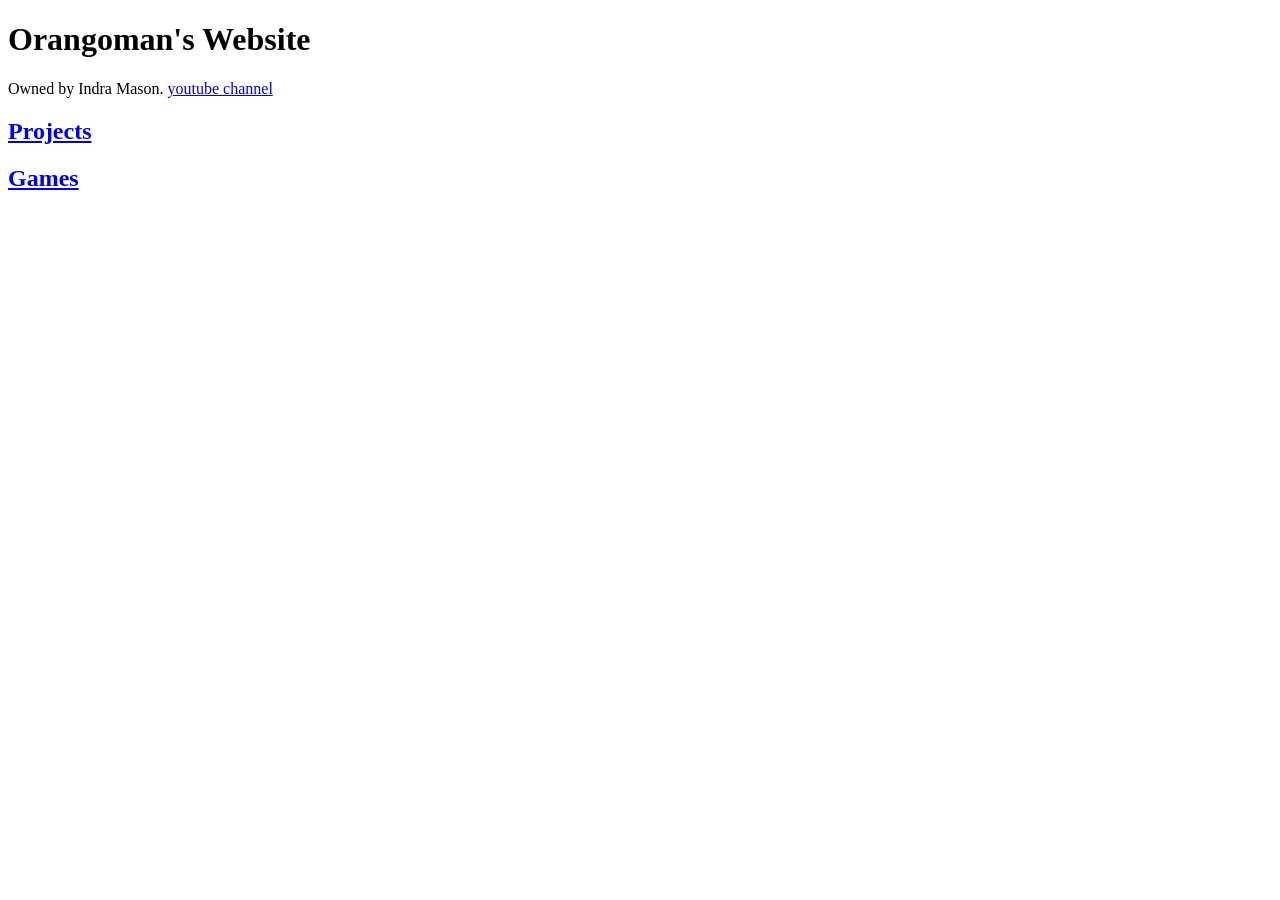
<file: index.html>
<!DOCTYPE html>
<html>
    <head>
        <meta charset="utf-8">
        <meta name="viewport" content="width=device-width,initial-scale=1">
        <title>Orangoman</title>
    </head>
    <body>
        <h1>Orangoman's Website</h1>
        <p>Owned by Indra Mason. <a href="https://www.youtube.com/channel/UChEPhePdDjPW5T6i40niurw">youtube channel</a></p>
        <h2><a href="projects/projects-protected.html">Projects</a></h2>
        <h2><a href="games/games.html">Games</a></h2>
    </body>
</html>
</file>
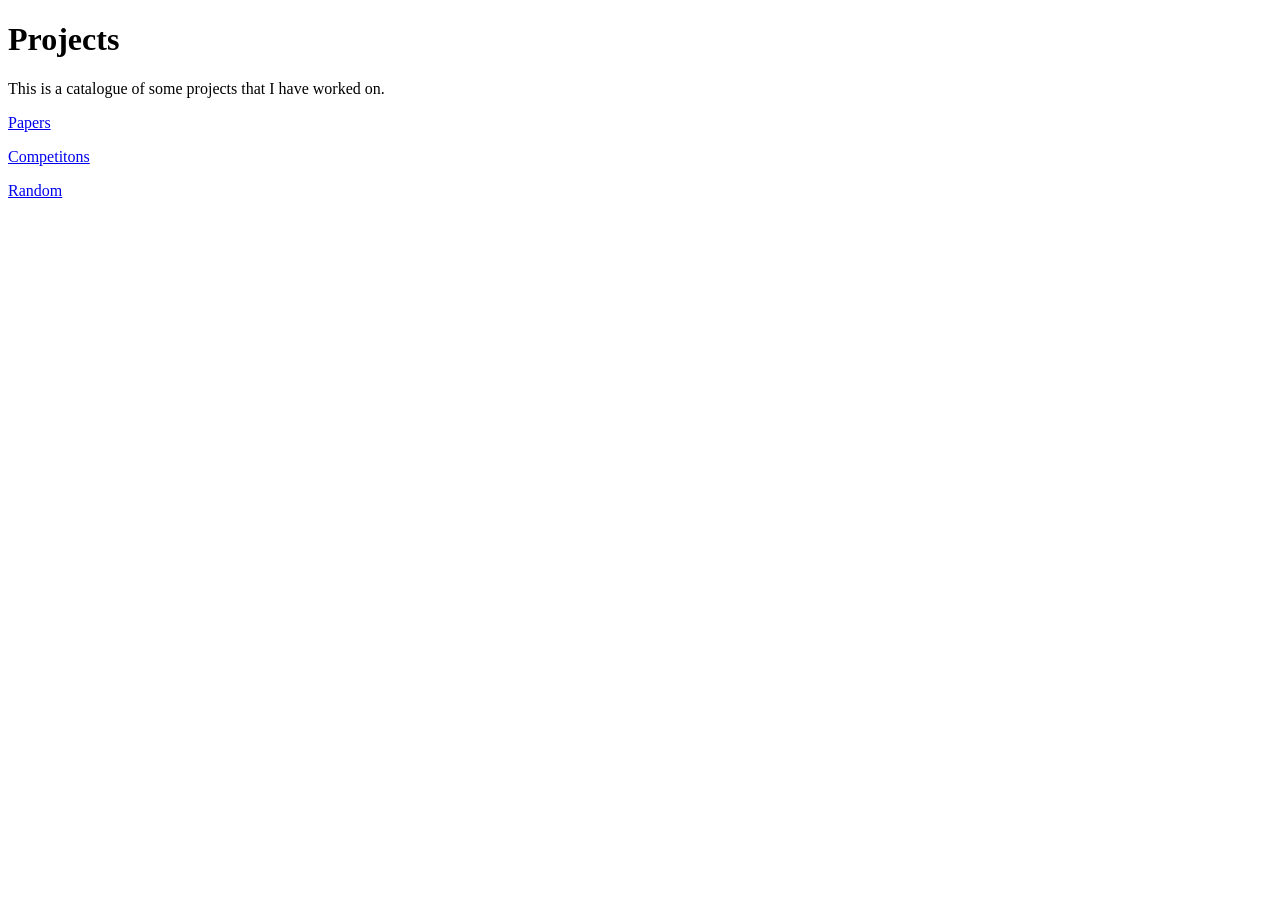
<file: projects/projects-129837037850195.html>
<!DOCTYPE html>
<html>
    <head>
        <meta charset="utf-8">
        <meta name="viewport" content="width=device-width,initial-scale=1">
        <title>Orangoman</title>
    </head>
    <body>
        <h1>Projects</h1>
        <p>This is a catalogue of some projects that I have worked on.</p>
        <p><a href="papers/Papers.html">Papers</a></p>
        <p><a href="Competitions/Competitions.html">Competitons</a></p>
        <p><a href="Random/Random.html">Random</a></p>
    </body>
</html>
</file>
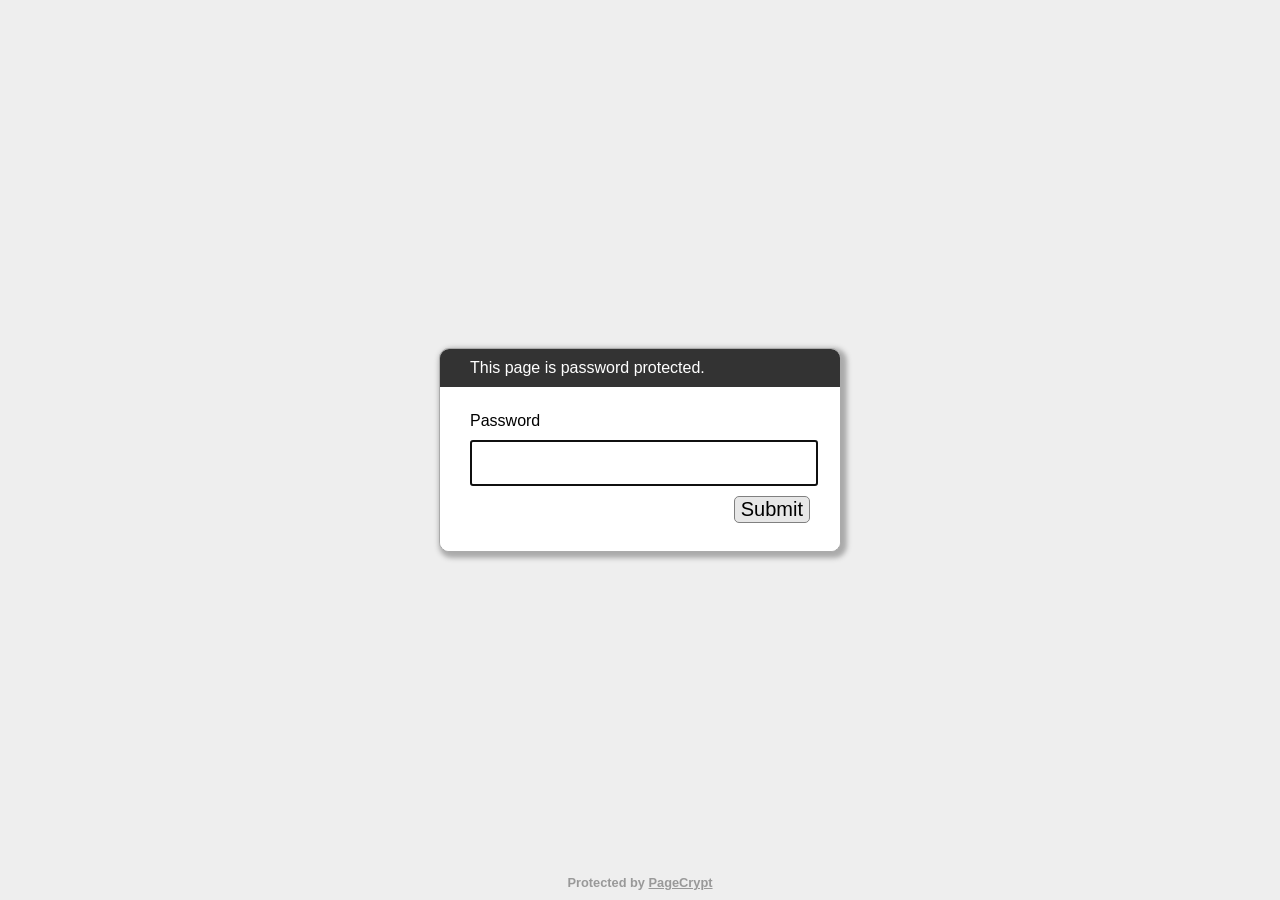
<file: projects/projects-protected.html>
﻿<!DOCTYPE html>
<html lang="en">
  <head>
    <meta charset="utf-8">
    <meta name="viewport" content="width=device-width, initial-scale=1">
    <meta name="robots" content="noindex, nofollow">
    <title>Password Protected Page</title>
    <style>
        html, body {
            margin: 0;
            width: 100%;
            height: 100%;
            font-family: Arial, Helvetica, sans-serif;
        }
        #dialogText {
            color: white;
            background-color: #333333;
        }
        
        #dialogWrap {
            position: absolute;
            top: 0;
            left: 0;
            width: 100%;
            height: 100%;
            display: table;
            background-color: #EEEEEE;
        }
        
        #dialogWrapCell {
            display: table-cell;
            text-align: center;
            vertical-align: middle;
        }
        
        #mainDialog {
            max-width: 400px;
            margin: 5px;
            border: solid #AAAAAA 1px;
            border-radius: 10px;
            box-shadow: 3px 3px 5px 3px #AAAAAA;
            margin-left: auto;
            margin-right: auto;
            background-color: #FFFFFF;
            overflow: hidden;
            text-align: left;
        }
        #mainDialog > * {
            padding: 10px 30px;
        }
        #passArea {
            padding: 20px 30px;
            background-color: white;
        }
        #passArea > * {
            margin: 5px auto;
        }
        #pass {
            width: 100%;
            height: 40px;
            font-size: 30px;
        }
        
        #messageWrapper {
            float: left;
            vertical-align: middle;
            line-height: 30px;
        }
        
        .notifyText {
            display: none;
        }
        
        #invalidPass {
            color: red;
        }
        
        #success {
            color: green;
        }
        
        #submitPass {
            font-size: 20px;
            border-radius: 5px;
            background-color: #E7E7E7;
            border: solid gray 1px;
            float: right;
            cursor: pointer;
        }
        #contentFrame {
            position: absolute;
            top: 0;
            left: 0;
            width: 100%;
            height: 100%;
        }
        #attribution {
            position: absolute;
            bottom: 0;
            left: 0;
            right: 0;
            text-align: center;
            padding: 10px;
            font-weight: bold;
            font-size: 0.8em;
        }
        #attribution, #attribution a {
            color: #999;
        }
        .error {
            display: none;
            color: red;
        }
    </style>
  </head>
  <body>
    <iframe id="contentFrame" frameBorder="0" allowfullscreen></iframe>
    <div id="dialogWrap">
        <div id="dialogWrapCell">
            <div id="mainDialog">
                <div id="dialogText">This page is password protected.</div>
                <div id="passArea">
                    <p id="passwordPrompt">Password</p>
                    <input id="pass" type="password" name="pass" autofocus>
                    <div>
                        <span id="messageWrapper">
                            <span id="invalidPass" class="error">Sorry, please try again.</span>
                            <span id="trycatcherror" class="error">Sorry, something went wrong.</span>
                            <span id="success" class="notifyText">Success!</span>
                            &nbsp;
                        </span>
                        <button id="submitPass" type="button">Submit</button>
                        <div style="clear: both;"></div>
                    </div>
                </div>
                <div id="securecontext" class="error">
                    <p>
                        Sorry, but password protection only works over a secure connection. Please load this page via HTTPS.
                    </p>
                </div>
                <div id="nocrypto" class="error">
                    <p>
                        Your web browser appears to be outdated. Please visit this page using a modern browser.
                    </p>
                </div>
            </div>
        </div>
    </div>
    <div id="attribution">
        Protected by <a href="https://pagecrypt.lupine.dev/">PageCrypt</a>
    </div>
    <script>
    (function() {

        var pl = "kJP3dAlaJIodWjMdR8o1n1DVuE3rzx61aU0bUNpYRhsO1nWib2m+wYoLgWSsDhdy2ypmexICbE8azPnMt4H6uyq4xN7wFLm8AHjX5NaxloH0QzQIzMTjGSNhMSo7twwavxI0iOCzmMwIEnkxjcKJS/cXkAETPn0BtIRi8g973947qiQgQg7XZOTD8xB2Jqpor+gV9pLTrBs8pIYVC7/zRHGiC+sktNBoOv2X+/ugeMNVoEosxo7IEzl3/Mb2p5aVsVmJU/DSMSMcJFeomunBR0hbHkUcOOl9ZVVc+3K+ch+yZgdiXacQol8OcQQZ3XPytPobAW3bvMoG+NXN8EevKgfhCJItuFbD1Czm+q5bGDjvRuMMYJvowAwF8iHiOS32ynTbMBRJpNL07ctwwYU/sKFVih3YC1826UQby510XqSRvi8+QRuBrHLf04i4onVGjrffWGoNWr9DvQTkJUpDtKM271ip2hXiDi7sZN4vIv+AAIkGpEjXDPvbcg6rPSvjI2sWrCN+nnSMor5eM25ibPh+31a7bwrv9x9MPCyYDBzuAm1ydylvND/lD3UzgtC0iER02T9zvYCGWcqiNPyN4Uiv6JwkGOjZiRaMhdXiwahlMmQ5pkzSeygE8wDj2Y0jxkByj7On+3yiXOTvE734pt1PcLaCGstefBdWFASvLxugGfqVBh5Trydtevm2TqEMlq6GqkULAOGrWlA/Xp993ycGNZUmopg+vk/OvCeoVTgDfMw7M7Y=";
        
        var submitPass = document.getElementById('submitPass');
        var passEl = document.getElementById('pass');
        var invalidPassEl = document.getElementById('invalidPass');
        var trycatcherror = document.getElementById('trycatcherror');
        var successEl = document.getElementById('success');
        var contentFrame = document.getElementById('contentFrame');
        
        // Sanity checks

        if (pl === "") {
            submitPass.disabled = true;
            passEl.disabled = true;
            alert("This page is meant to be used with the encryption tool. It doesn't work standalone.");
            return;
        }

        if (!isSecureContext) {
            document.querySelector("#passArea").style.display = "none";
            document.querySelector("#securecontext").style.display = "block";
            return;
        }

        if (!crypto.subtle) {
            document.querySelector("#passArea").style.display = "none";
            document.querySelector("#nocrypto").style.display = "block";
            return;
        }
        
        function str2ab(str) {
            var ustr = atob(str);
            var buf = new ArrayBuffer(ustr.length);
            var bufView = new Uint8Array(buf);
            for (var i=0, strLen=ustr.length; i < strLen; i++) {
                bufView[i] = ustr.charCodeAt(i);
            }
            return bufView;
        }

        async function deriveKey(salt, password) {
            const encoder = new TextEncoder()
            const baseKey = await crypto.subtle.importKey(
                'raw',
                encoder.encode(password),
                'PBKDF2',
                false,
                ['deriveKey'],
            )
            return await crypto.subtle.deriveKey(
                { name: 'PBKDF2', salt, iterations: 100000, hash: 'SHA-256' },
                baseKey,
                { name: 'AES-GCM', length: 256 },
                true,
                ['decrypt'],
            )
        }
        
        async function doSubmit(evt) {
            submitPass.disabled = true;
            passEl.disabled = true;

            let iv, ciphertext, key;
            
            try {
                var unencodedPl = str2ab(pl);

                const salt = unencodedPl.slice(0, 32)
                iv = unencodedPl.slice(32, 32 + 16)
                ciphertext = unencodedPl.slice(32 + 16)

                key = await deriveKey(salt, passEl.value);
            } catch (e) {
                trycatcherror.style.display = "inline";
                console.error(e);
                return;
            }

            try {
                const decryptedArray = new Uint8Array(
                    await crypto.subtle.decrypt({ name: 'AES-GCM', iv }, key, ciphertext)
                );

                let decrypted = new TextDecoder().decode(decryptedArray);

                if (decrypted === "") throw "No data returned";

                const basestr = '<base href="." target="_top">';
                const anchorfixstr = `
                    <script>
                        Array.from(document.links).forEach((anchor) => {
                            const href = anchor.getAttribute("href");
                            if (href.startsWith("#")) {
                                anchor.addEventListener("click", function(e) {
                                    e.preventDefault();
                                    const targetId = this.getAttribute("href").substring(1);
                                    const targetEl = document.getElementById(targetId);
                                    targetEl.scrollIntoView();
                                });
                            }
                        });
                    <\/script>
                `;
                
                // Set default iframe link targets to _top so all links break out of the iframe
                if (decrypted.includes("<head>")) decrypted = decrypted.replace("<head>", "<head>" + basestr);
                else if (decrypted.includes("<!DOCTYPE html>")) decrypted = decrypted.replace("<!DOCTYPE html>", "<!DOCTYPE html>" + basestr);
                else decrypted = basestr + decrypted;

                // Fix fragment links
                if (decrypted.includes("</body>")) decrypted = decrypted.replace("</body>", anchorfixstr + '</body>');
                else if (decrypted.includes("</html>")) decrypted = decrypted.replace("</html>", anchorfixstr + '</html>');
                else decrypted = decrypted + anchorfixstr;
                
                contentFrame.srcdoc = decrypted;
                
                successEl.style.display = "inline";
                setTimeout(function() {
                    dialogWrap.style.display = "none";
                }, 1000);
            } catch (e) {
                invalidPassEl.style.display = "inline";
                passEl.value = "";
                submitPass.disabled = false;
                passEl.disabled = false;
                console.error(e);
                return;
            }
        }
        
        submitPass.onclick = doSubmit;
        passEl.onkeypress = function(e){
            if (!e) e = window.event;
            var keyCode = e.keyCode || e.which;
            invalidPassEl.style.display = "none";
            if (keyCode == '13'){
              // Enter pressed
              doSubmit();
              return false;
            }
        }
    })();
    </script>
  </body>
</html>
</file>
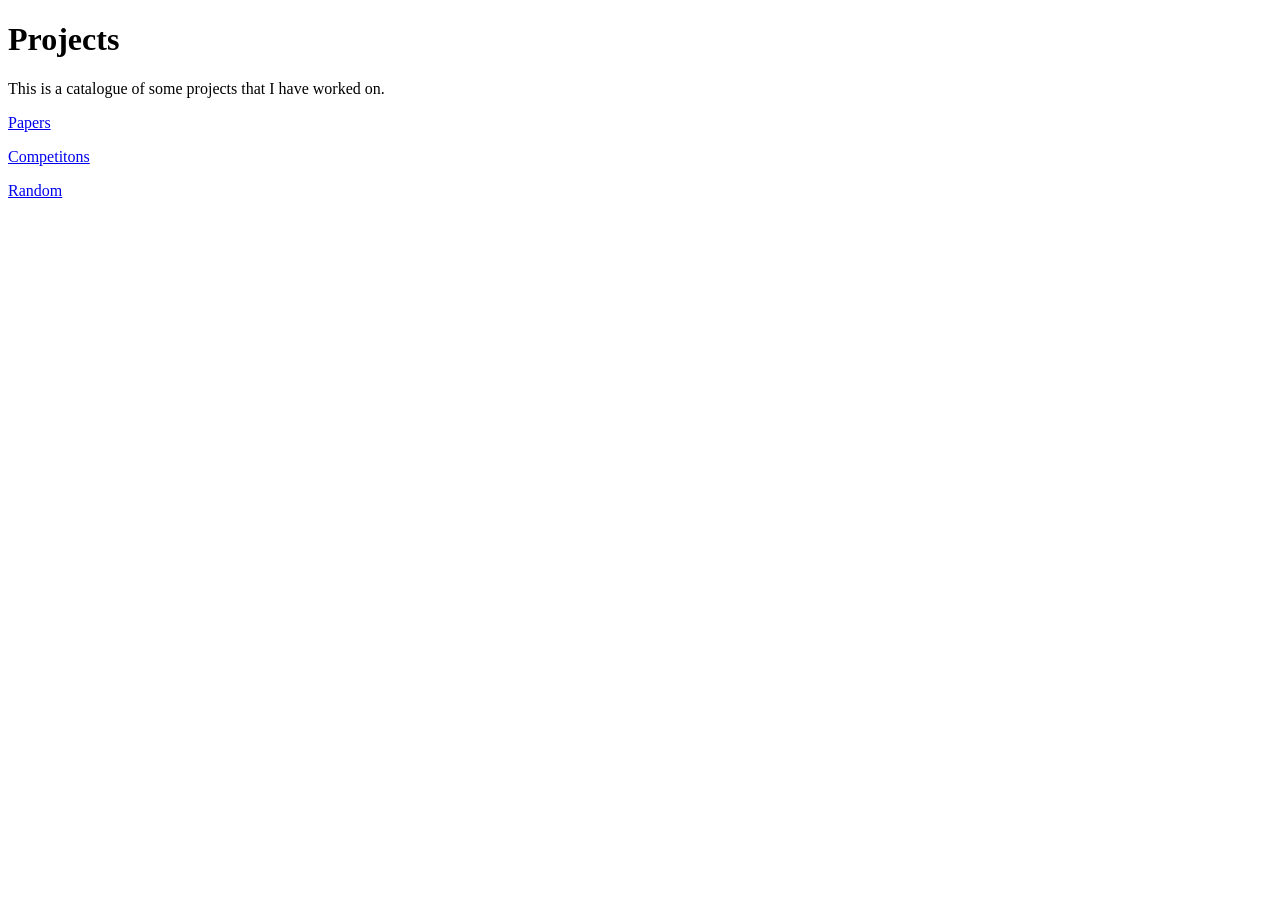
<file: projects/projects.html>
<!DOCTYPE html>
<html>
    <head>
        <meta charset="utf-8">
        <meta name="viewport" content="width=device-width,initial-scale=1">
        <title>Orangoman</title>
    </head>
    <body>
        <h1>Projects</h1>
        <p>This is a catalogue of some projects that I have worked on.</p>
        <p><a href="papers/Papers.html">Papers</a></p>
        <p><a href="competitions/Competitions.html">Competitons</a></p>
        <p><a href="random/Random.html">Random</a></p>
    </body>
</html>
</file>
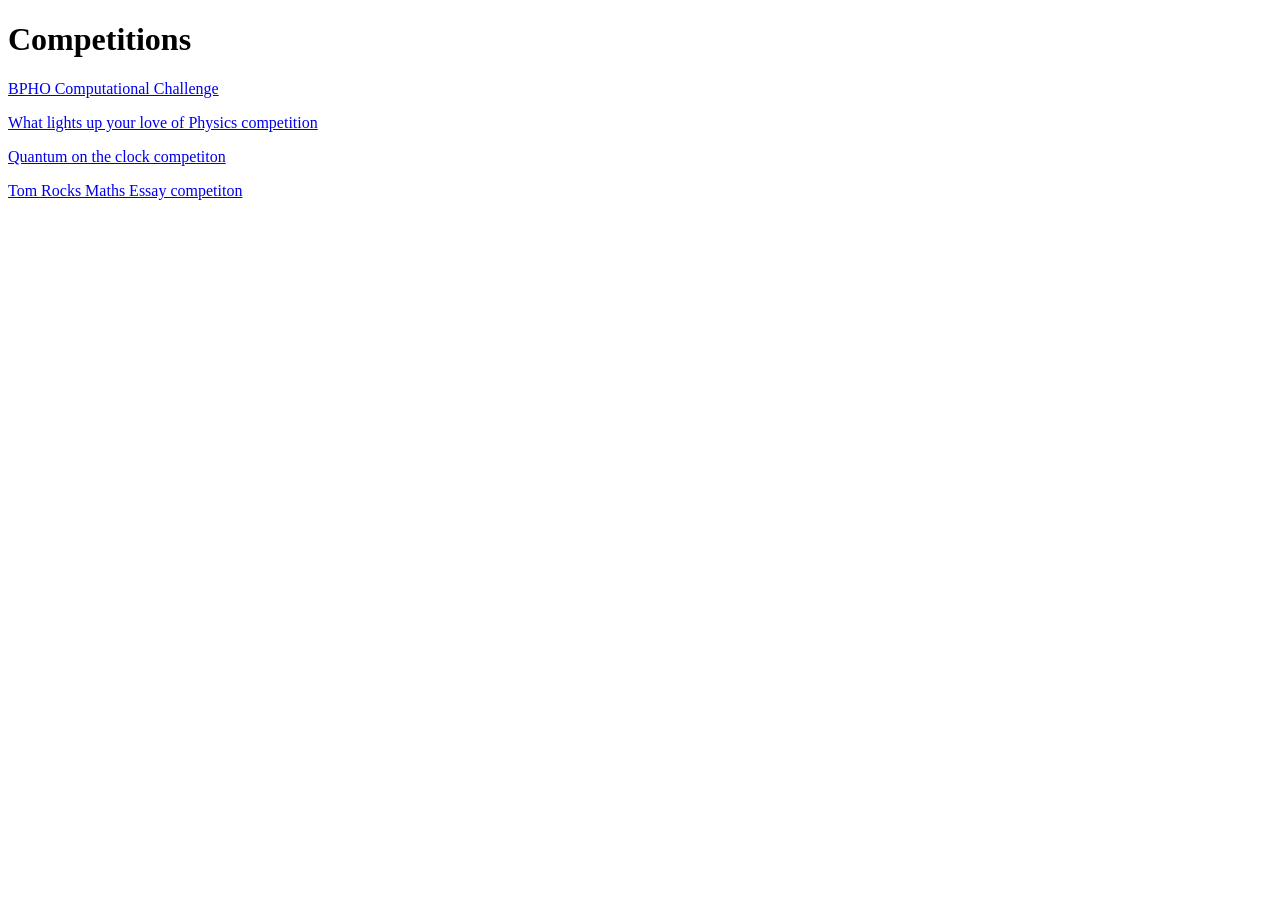
<file: projects/Competitions/Competitions.html>
<!DOCTYPE html>
<html>
    <head>
        <meta charset="utf-8">
        <meta name="viewport" content="width=device-width,initial-scale=1">
        <title>Orangoman</title>
    </head>
    <body>
        <h1>Competitions</h1>
        <P><a href="https://www.youtube.com/watch?v=XCiCOwoJ7Ks">BPHO Computational Challenge</a></P>
        <P><a href="https://www.youtube.com/watch?v=XMWcWy0BTiw&t=1s">What lights up your love of Physics competition</a></P>
        <P><a href="https://www.youtube.com/watch?v=QLDz57z9hMc&t=45s">Quantum on the clock competiton</a></P>
        <P><a href="papers/The%20Drunk%20Bird%20and%20the%20Mathematics%20of%20No%20Return%20FINAL.pdf">Tom Rocks Maths Essay competiton</a></P>
    </body>
</html>
</file>
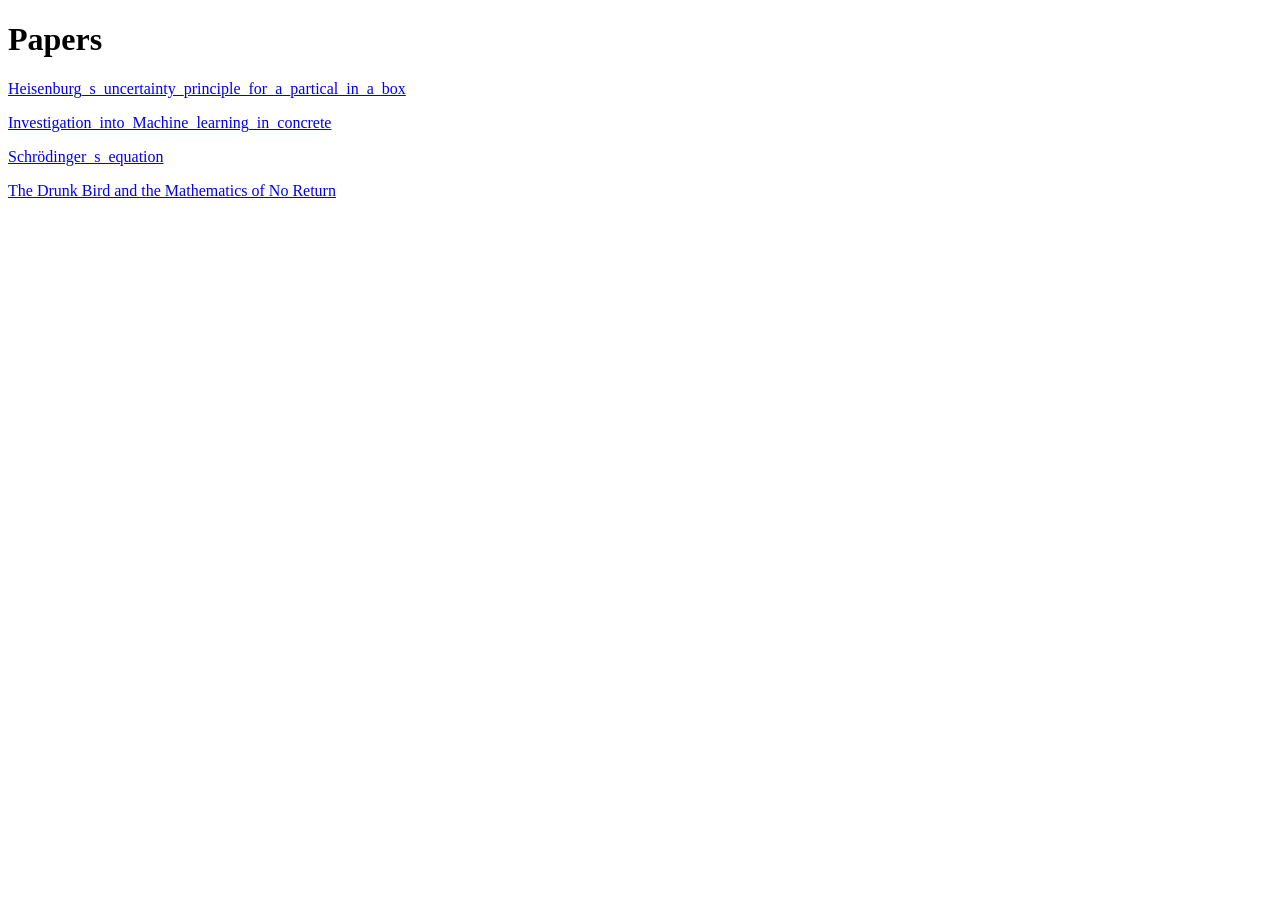
<file: projects/papers/Papers.html>
<!DOCTYPE html>
<html>
    <head>
        <meta charset="utf-8">
        <meta name="viewport" content="width=device-width,initial-scale=1">
        <title>Orangoman</title>
    </head>
    <body>
        <h1>Papers</h1>
        <P><a href="papers/Heisenburg_s_uncertainty_principle_for_a_partical_in_a_box.pdf">Heisenburg_s_uncertainty_principle_for_a_partical_in_a_box</a></P>
        <P><a href="papers/Investigation_into_Machine_learning_in_concrete.pdf">Investigation_into_Machine_learning_in_concrete</a></P>
        <P><a href="papers/Schrödinger_s_equation.pdf">Schrödinger_s_equation</a></P>
        <P><a href="papers/The%20Drunk%20Bird%20and%20the%20Mathematics%20of%20No%20Return%20FINAL.pdf">The Drunk Bird and the Mathematics of No Return</a></P>
    </body>
</html>
</file>
